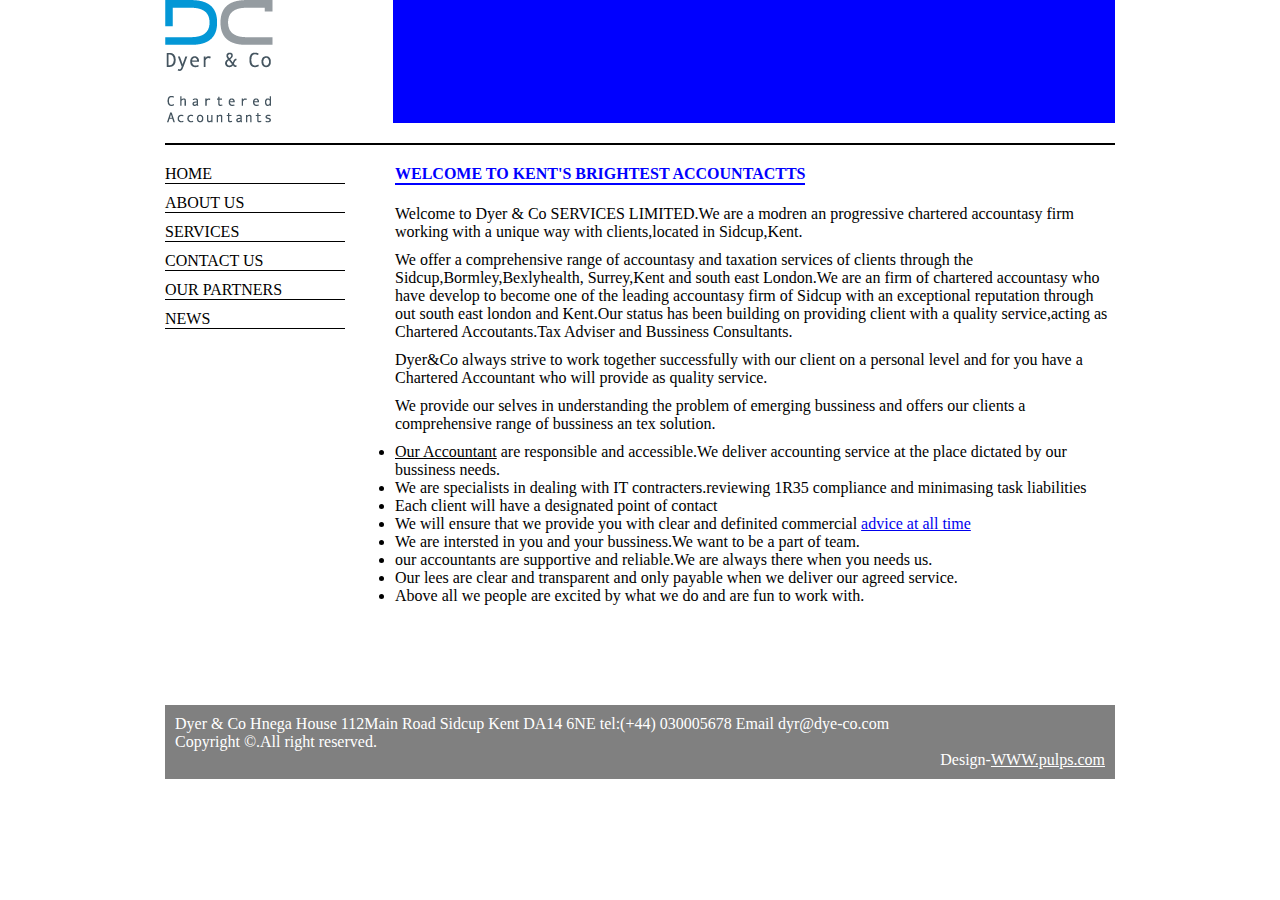
<file: index.html>
<html>
	<head>
		<title>home</title>
		<link rel="stylesheet" href="stylee.css"/>
		<meta name="viewport" content="width=device-width, initial-scale=1.0">
	</head>
	<body>
		<div class="container">
			<header>
				<div class="logo"><img src="images/logo.jpg" alt="image not found"/></div>
				<div class="banner"></div>
				
			</header>
			<div class="main-container">
				<ul class="main-menu">
					<li class="active"><a href="#">HOME</a></li>
					<li><a href="#">ABOUT US</a></li>
					<li><a href="#">SERVICES</a></li>
					<li><a href="#">CONTACT US</a></li>
					<li><a href="#">OUR PARTNERS</a></li>
					<li><a href="#">NEWS</a></li>
					
				</ul>
				
				<div class="content">
					<h4>WELCOME TO KENT'S BRIGHTEST ACCOUNTACTTS</h4>
					<p>Welcome to Dyer & Co SERVICES LIMITED.We are a modren an progressive chartered accountasy firm working with a unique
					  way with clients,located in Sidcup,Kent.</p>
					<p>We offer a comprehensive range of accountasy and taxation services of clients through the Sidcup,Bormley,Bexlyhealth,
					    Surrey,Kent and south east London.We are an firm of chartered accountasy who have develop to become one of the
						leading accountasy firm of Sidcup with an exceptional reputation through out south east london and Kent.Our status has
						been building on providing client with a quality service,acting as Chartered Accoutants.Tax Adviser and Bussiness Consultants.</p>
					<p>Dyer&Co always strive to work together successfully with our client on a personal level and for you have a Chartered
						Accountant who will provide as quality service.</p>
					<p>We provide our selves in understanding the problem of emerging bussiness and offers our clients a comprehensive range of
					bussiness an tex solution.</p>	
					<ul>
						<li> <u> Our Accountant</u>  are responsible and accessible.We deliver accounting service at the place dictated by our bussiness needs.</li>
						<li>We are specialists in dealing with IT contracters.reviewing 1R35 compliance and minimasing task liabilities </li>
						<li>Each client will have a designated point of contact</li>
						<li>We will ensure that we provide you with clear and definited commercial <a href="#">advice at all time</a></li>
						<li>We are intersted in you and your bussiness.We want to be a part of team.</li>
						<li>our accountants are supportive and reliable.We are always there when you needs us.</li>
						<li>Our lees are clear and transparent and only payable when we deliver our agreed service.</li>
						<li>Above all we people are excited by what we do and are fun to work with.</li>
					</ul>
					
					
				</div>
			
			</div>	
			<footer class=".footer">
			Dyer & Co Hnega House 112Main Road Sidcup Kent DA14 6NE tel:(+44) 030005678 Email 
				dyr@dye-co.com 
				<p>Copyright &copy;.All right reserved.</p>
				<p class="paragraph2">Design-<a href="design.html">WWW.pulps.com </a></p>
				
			</footer>
		</div>
	</body>
</html>
</file>
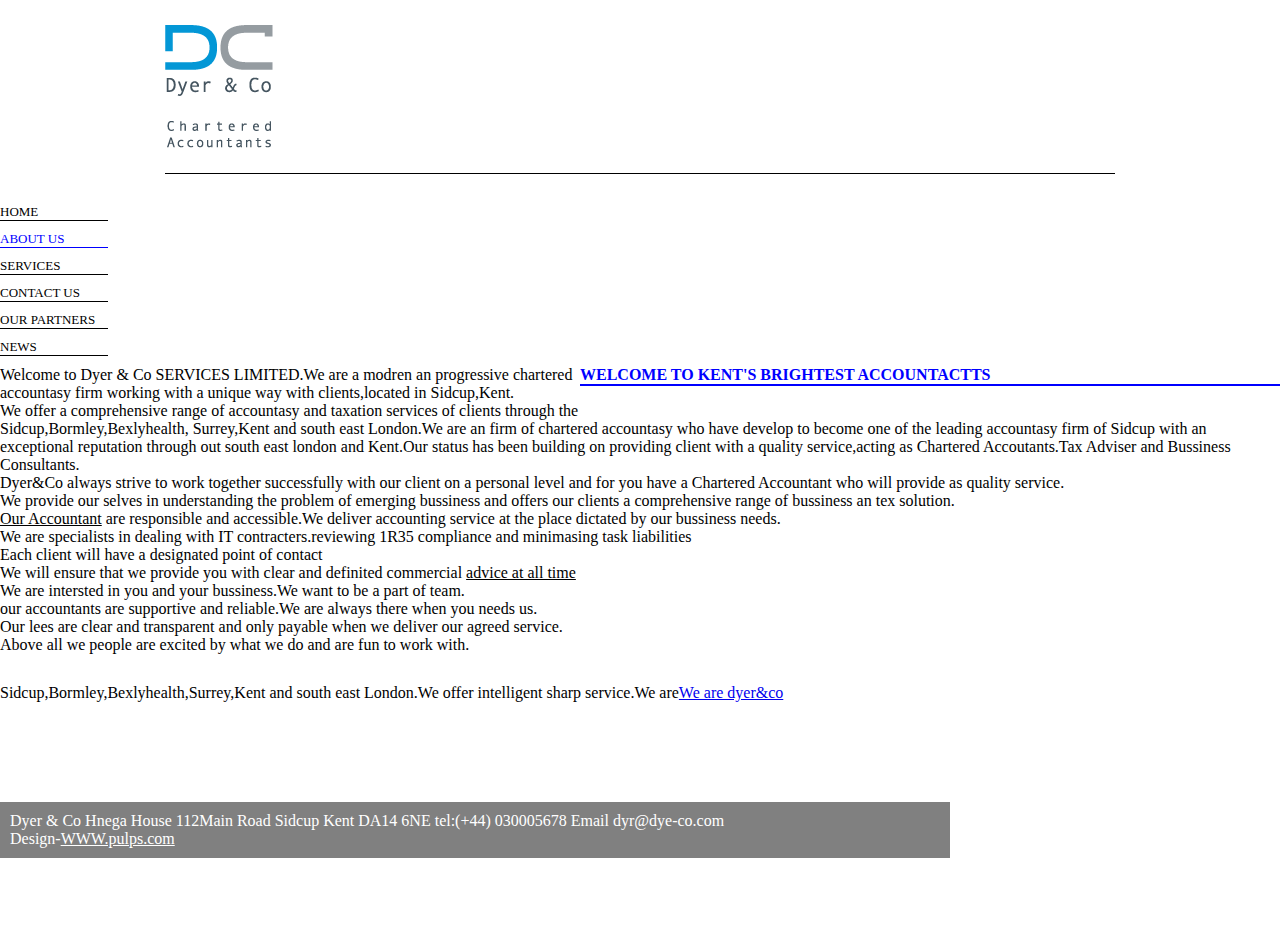
<file: about-us.html>
<html>
	<head>
		<title>about-us</title>
		<link rel="stylesheet" href="style.css"/>
		<meta name="viewport" content="width=device-width, initial-scale=1.0">
	</head>
	<body>
		<div class="container">
			<header>
				<img src="images/logo.jpg" alt="found no image"/>
				<div class="box"></div>
				
			</header>
			<div class="main-container">
				<ul class="main-menu">
					<li><a href="home.html">HOME</a></li>
					<li class="active"><a href="about-us.html">ABOUT US</a></li>
					<li><a href="services.html">SERVICES</a></li>
					<li><a href="contact-us.html">CONTACT US</a></li>
					<li><a href="our-partners.html">OUR PARTNERS</a></li>
					<li><a href="news.html">NEWS</a></li>
					
				</ul>
			
				<div class="heading">
					<h4>WELCOME TO KENT'S BRIGHTEST ACCOUNTACTTS</h4>
					<p>Welcome to Dyer & Co SERVICES LIMITED.We are a modren an progressive chartered accountasy firm working with a unique
					  way with clients,located in Sidcup,Kent.</p>
					<p>We offer a comprehensive range of accountasy and taxation services of clients through the Sidcup,Bormley,Bexlyhealth,
					    Surrey,Kent and south east London.We are an firm of chartered accountasy who have develop to become one of the
						leading accountasy firm of Sidcup with an exceptional reputation through out south east london and Kent.Our status has
						been building on providing client with a quality service,acting as Chartered Accoutants.Tax Adviser and Bussiness Consultants.</p>
					<p>Dyer&Co always strive to work together successfully with our client on a personal level and for you have a Chartered
						Accountant who will provide as quality service.</p>
					<p>We provide our selves in understanding the problem of emerging bussiness and offers our clients a comprehensive range of
					bussiness an tex solution.</p>	
					<ul>
						<li><a href="accoutants">Our Accountant</a> are responsible and accessible.We deliver accounting service at the place dictated by our bussiness needs.</li>
						<li>We are specialists in dealing with IT contracters.reviewing 1R35 compliance and minimasing task liabilities </li>
						<li>Each client will have a designated point of contact</li>
						<li>We will ensure that we provide you with clear and definited commercial <a href="#">advice at all time</a></li>
						<li>We are intersted in you and your bussiness.We want to be a part of team.</li>
						<li>our accountants are supportive and reliable.We are always there when you needs us.</li>
						<li>Our lees are clear and transparent and only payable when we deliver our agreed service.</li>
						<li>Above all we people are excited by what we do and are fun to work with.</li>
					</ul>
					
					<p>Sidcup,Bormley,Bexlyhealth,Surrey,Kent and south east London.We offer intelligent sharp service.We are<a href="#">We are dyer&co</a></p>
				</div>
			
			</div>	
			<footer class="end">
				Dyer & Co Hnega House 112Main Road Sidcup Kent DA14 6NE tel:(+44) 030005678 Email 
				dyr@dye-co.com
				<p>Design-<a href="design.html">WWW.pulps.com </a></p>
				
			</footer>
		</div>
	</body>
</html>
</file>
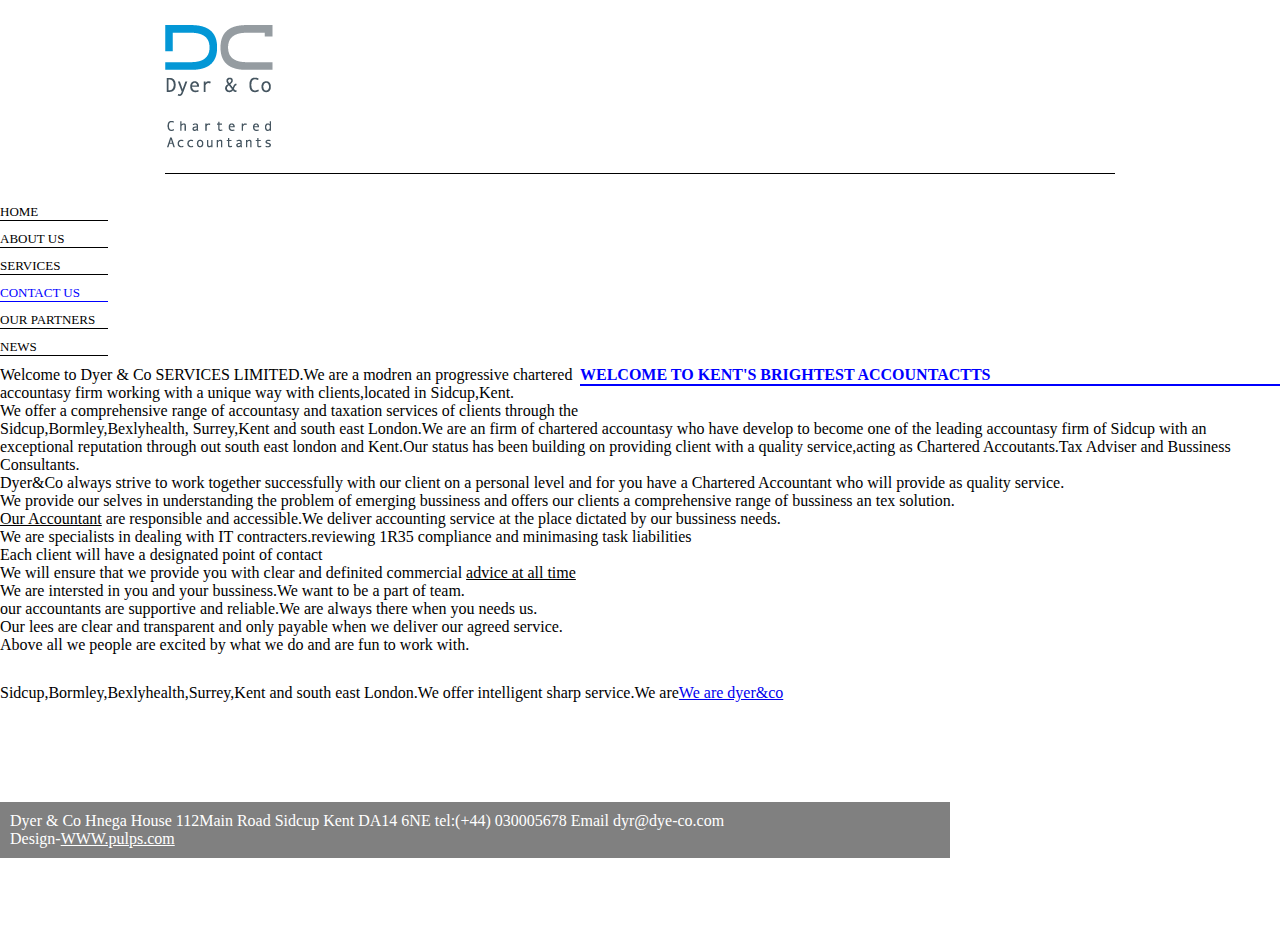
<file: contact-us.html>
<html>
	<head>
		<title>contact-us</title>
		<link rel="stylesheet" href="style.css"/>
		<meta name="viewport" content="width=device-width, initial-scale=1.0">
	</head>
	<body>
		<div class="container">
			<header>
				<img src="images/logo.jpg" alt="found no image"/>
				<div class="box"></div>
				
			</header>
			<div class="main-container">
				<ul class="main-menu">
					<li><a href="home.html">HOME</a></li>
					<li><a href="about-us.html">ABOUT US</a></li>
					<li><a href="services.html">SERVICES</a></li>
					<li class="active"><a href="contact-us.html">CONTACT US</a></li>
					<li><a href="our-partners.html">OUR PARTNERS</a></li>
					<li><a href="news.html">NEWS</a></li>
					
				</ul>
			
				<div class="heading">
					<h4>WELCOME TO KENT'S BRIGHTEST ACCOUNTACTTS</h4>
					<p>Welcome to Dyer & Co SERVICES LIMITED.We are a modren an progressive chartered accountasy firm working with a unique
					  way with clients,located in Sidcup,Kent.</p>
					<p>We offer a comprehensive range of accountasy and taxation services of clients through the Sidcup,Bormley,Bexlyhealth,
					    Surrey,Kent and south east London.We are an firm of chartered accountasy who have develop to become one of the
						leading accountasy firm of Sidcup with an exceptional reputation through out south east london and Kent.Our status has
						been building on providing client with a quality service,acting as Chartered Accoutants.Tax Adviser and Bussiness Consultants.</p>
					<p>Dyer&Co always strive to work together successfully with our client on a personal level and for you have a Chartered
						Accountant who will provide as quality service.</p>
					<p>We provide our selves in understanding the problem of emerging bussiness and offers our clients a comprehensive range of
					bussiness an tex solution.</p>	
					<ul>
						<li><a href="accoutants">Our Accountant</a> are responsible and accessible.We deliver accounting service at the place dictated by our bussiness needs.</li>
						<li>We are specialists in dealing with IT contracters.reviewing 1R35 compliance and minimasing task liabilities </li>
						<li>Each client will have a designated point of contact</li>
						<li>We will ensure that we provide you with clear and definited commercial <a href="#">advice at all time</a></li>
						<li>We are intersted in you and your bussiness.We want to be a part of team.</li>
						<li>our accountants are supportive and reliable.We are always there when you needs us.</li>
						<li>Our lees are clear and transparent and only payable when we deliver our agreed service.</li>
						<li>Above all we people are excited by what we do and are fun to work with.</li>
					</ul>
					
					<p>Sidcup,Bormley,Bexlyhealth,Surrey,Kent and south east London.We offer intelligent sharp service.We are<a href="#">We are dyer&co</a></p>
				</div>
			
			</div>	
			<footer class="end">
				Dyer & Co Hnega House 112Main Road Sidcup Kent DA14 6NE tel:(+44) 030005678 Email 
				dyr@dye-co.com
				<p>Design-<a href="design.html">WWW.pulps.com </a></p>
				
			</footer>
		</div>
	</body>
</html>
</file>
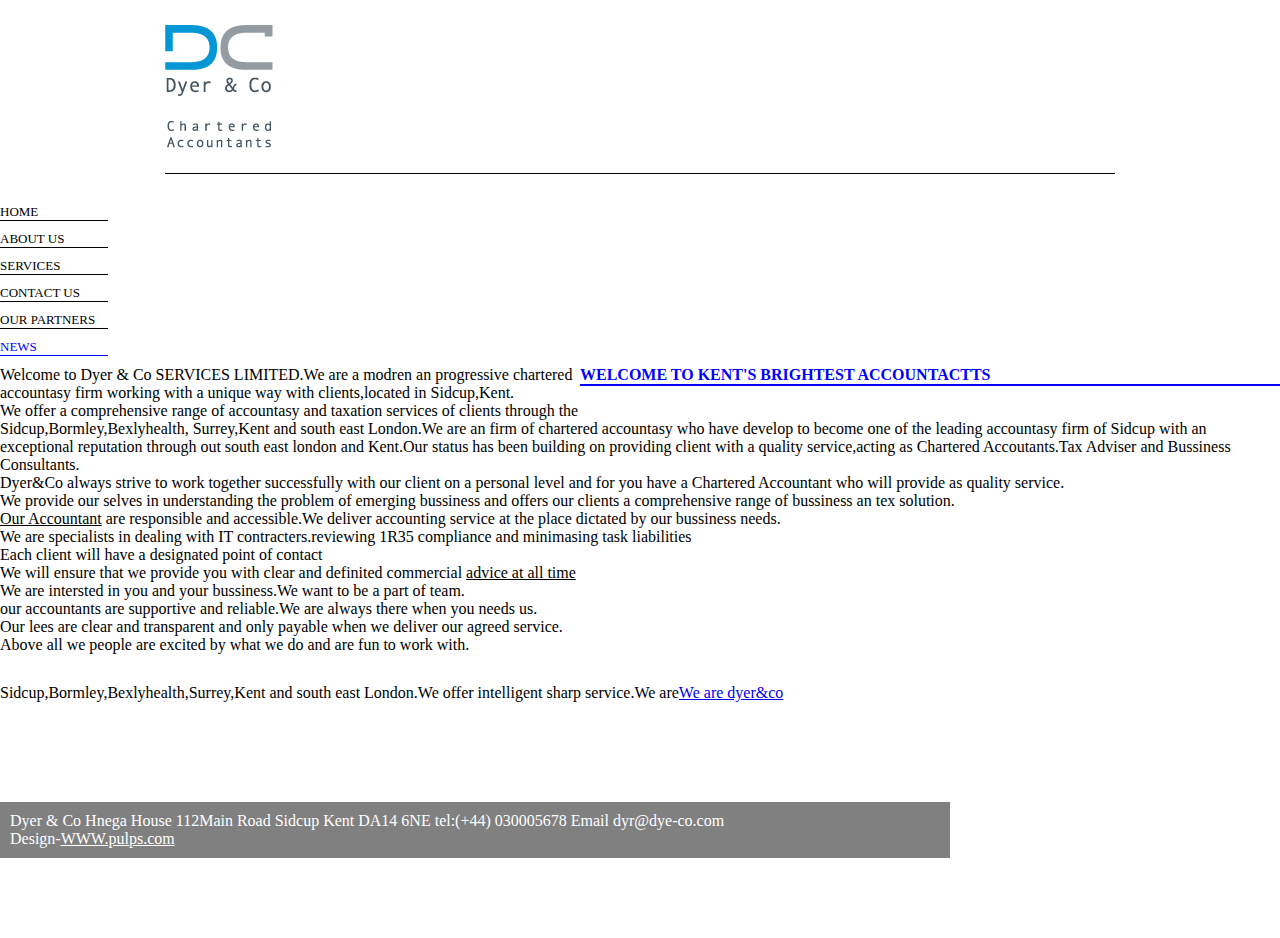
<file: news.html>
<html>
	<head>
		<title>news</title>
		<link rel="stylesheet" href="style.css"/>
		<meta name="viewport" content="width=device-width, initial-scale=1.0">
	</head>
	<body>
		<div class="container">
			<header>
				<img src="images/logo.jpg" alt="found no image"/>
				<div class="box"></div>
				
			</header>
			<div class="main-container">
				<ul class="main-menu">
					<li><a href="home.html">HOME</a></li>
					<li><a href="about-us.html">ABOUT US</a></li>
					<li><a href="services.html">SERVICES</a></li>
					<li><a href="contact-us.html">CONTACT US</a></li>
					<li><a href="our-partners.html">OUR PARTNERS</a></li>
					<li class="active"><a href="news.html">NEWS</a></li>
					
				</ul>
			
				<div class="heading">
					<h4>WELCOME TO KENT'S BRIGHTEST ACCOUNTACTTS</h4>
					<p>Welcome to Dyer & Co SERVICES LIMITED.We are a modren an progressive chartered accountasy firm working with a unique
					  way with clients,located in Sidcup,Kent.</p>
					<p>We offer a comprehensive range of accountasy and taxation services of clients through the Sidcup,Bormley,Bexlyhealth,
					    Surrey,Kent and south east London.We are an firm of chartered accountasy who have develop to become one of the
						leading accountasy firm of Sidcup with an exceptional reputation through out south east london and Kent.Our status has
						been building on providing client with a quality service,acting as Chartered Accoutants.Tax Adviser and Bussiness Consultants.</p>
					<p>Dyer&Co always strive to work together successfully with our client on a personal level and for you have a Chartered
						Accountant who will provide as quality service.</p>
					<p>We provide our selves in understanding the problem of emerging bussiness and offers our clients a comprehensive range of
					bussiness an tex solution.</p>	
					<ul>
						<li><a href="accoutants">Our Accountant</a> are responsible and accessible.We deliver accounting service at the place dictated by our bussiness needs.</li>
						<li>We are specialists in dealing with IT contracters.reviewing 1R35 compliance and minimasing task liabilities </li>
						<li>Each client will have a designated point of contact</li>
						<li>We will ensure that we provide you with clear and definited commercial <a href="#">advice at all time</a></li>
						<li>We are intersted in you and your bussiness.We want to be a part of team.</li>
						<li>our accountants are supportive and reliable.We are always there when you needs us.</li>
						<li>Our lees are clear and transparent and only payable when we deliver our agreed service.</li>
						<li>Above all we people are excited by what we do and are fun to work with.</li>
					</ul>
					
					<p>Sidcup,Bormley,Bexlyhealth,Surrey,Kent and south east London.We offer intelligent sharp service.We are<a href="#">We are dyer&co</a></p>
				</div>
			
			</div>	
			<footer class="end">
				Dyer & Co Hnega House 112Main Road Sidcup Kent DA14 6NE tel:(+44) 030005678 Email 
				dyr@dye-co.com
				<p>Design-<a href="design.html">WWW.pulps.com </a></p>
				
			</footer>
		</div>
	</body>
</html>
</file>
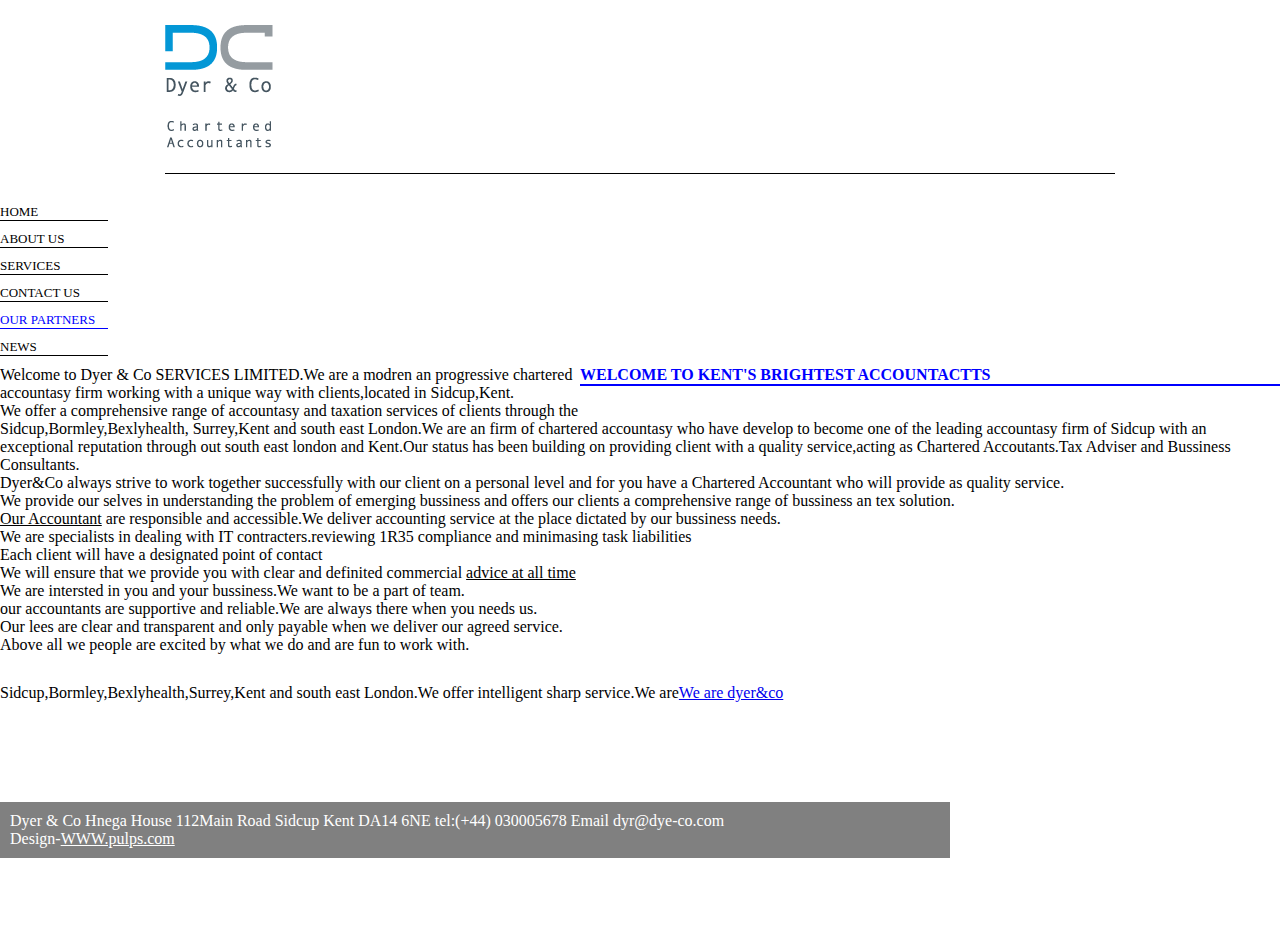
<file: our-partners.html>
<html>
	<head>
		<title>OUR-PARTNERS</title>
		<link rel="stylesheet" href="style.css"/>
		<meta name="viewport" content="width=device-width, initial-scale=1.0">
	</head>
	<body>
		<div class="container">
			<header>
				<img src="images/logo.jpg" alt="found no image"/>
				<div class="box"></div>
				
			</header>
			<div class="main-container">
				<ul class="main-menu">
					<li><a href="home.html">HOME</a></li>
					<li><a href="about-us.html">ABOUT US</a></li>
					<li><a href="services.html">SERVICES</a></li>
					<li><a href="contact-us.html">CONTACT US</a></li>
					<li class="active"><a href="our-partners.html">OUR PARTNERS</a></li>
					<li><a href="news.html">NEWS</a></li>
					
				</ul>
			
				<div class="heading">
					<h4>WELCOME TO KENT'S BRIGHTEST ACCOUNTACTTS</h4>
					<p>Welcome to Dyer & Co SERVICES LIMITED.We are a modren an progressive chartered accountasy firm working with a unique
					  way with clients,located in Sidcup,Kent.</p>
					<p>We offer a comprehensive range of accountasy and taxation services of clients through the Sidcup,Bormley,Bexlyhealth,
					    Surrey,Kent and south east London.We are an firm of chartered accountasy who have develop to become one of the
						leading accountasy firm of Sidcup with an exceptional reputation through out south east london and Kent.Our status has
						been building on providing client with a quality service,acting as Chartered Accoutants.Tax Adviser and Bussiness Consultants.</p>
					<p>Dyer&Co always strive to work together successfully with our client on a personal level and for you have a Chartered
						Accountant who will provide as quality service.</p>
					<p>We provide our selves in understanding the problem of emerging bussiness and offers our clients a comprehensive range of
					bussiness an tex solution.</p>	
					<ul>
						<li><a href="accoutants">Our Accountant</a> are responsible and accessible.We deliver accounting service at the place dictated by our bussiness needs.</li>
						<li>We are specialists in dealing with IT contracters.reviewing 1R35 compliance and minimasing task liabilities </li>
						<li>Each client will have a designated point of contact</li>
						<li>We will ensure that we provide you with clear and definited commercial <a href="#">advice at all time</a></li>
						<li>We are intersted in you and your bussiness.We want to be a part of team.</li>
						<li>our accountants are supportive and reliable.We are always there when you needs us.</li>
						<li>Our lees are clear and transparent and only payable when we deliver our agreed service.</li>
						<li>Above all we people are excited by what we do and are fun to work with.</li>
					</ul>
					
					<p>Sidcup,Bormley,Bexlyhealth,Surrey,Kent and south east London.We offer intelligent sharp service.We are<a href="#">We are dyer&co</a></p>
				</div>
			
			</div>	
			<footer class="end">
				Dyer & Co Hnega House 112Main Road Sidcup Kent DA14 6NE tel:(+44) 030005678 Email 
				dyr@dye-co.com
				<p>Design-<a href="design.html">WWW.pulps.com </a></p>
				
			</footer>
		</div>
	</body>
</html>
</file>
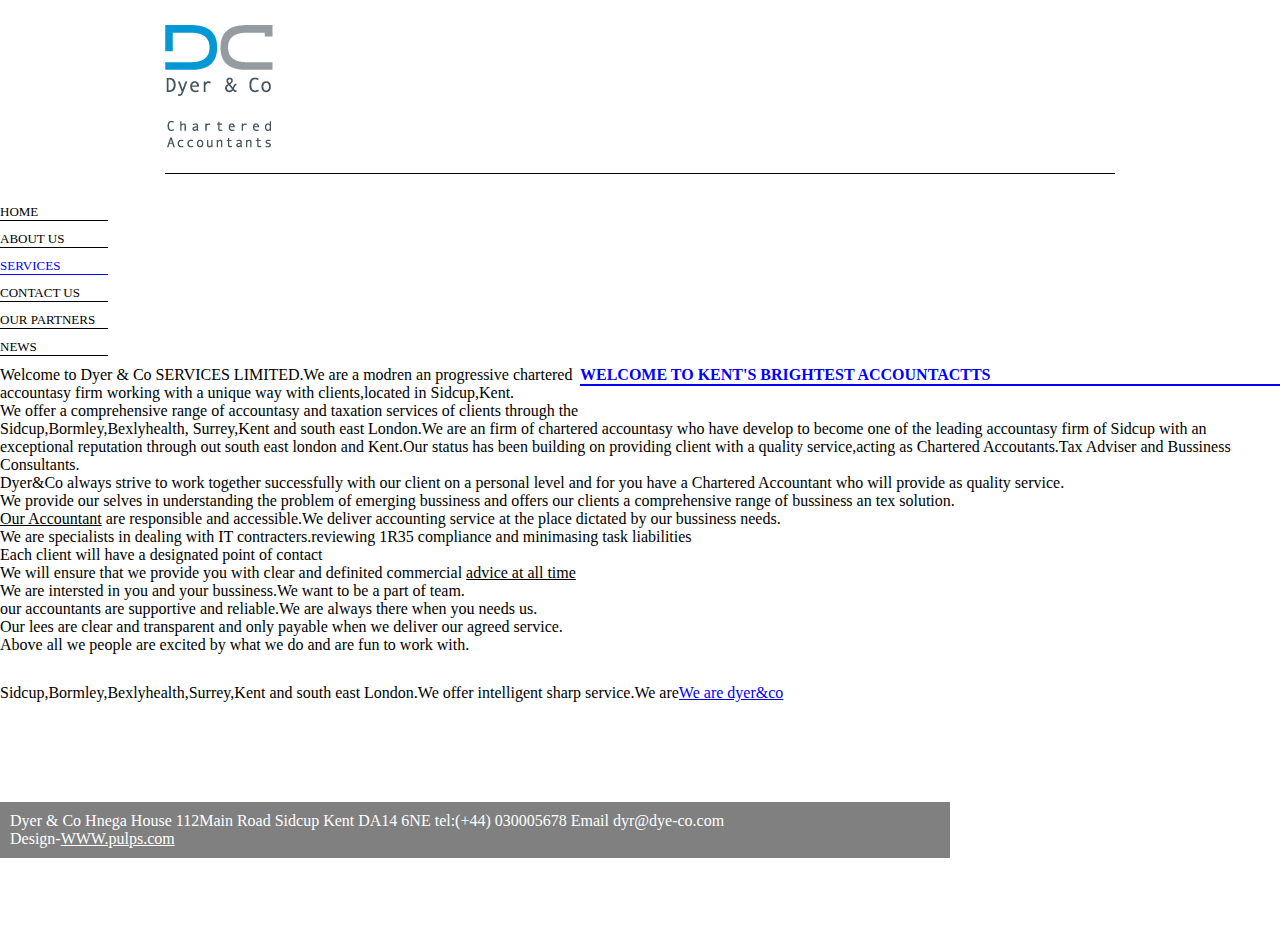
<file: services.html>
<html>
	<head>
		<title>services</title>
		<link rel="stylesheet" href="style.css"/>
		<meta name="viewport" content="width=device-width, initial-scale=1.0">
	</head>
	<body>
		<div class="container">
			<header>
				<img src="images/logo.jpg" alt="found no image"/>
				<div class="box"></div>
				
			</header>
			<div class="main-container">
				<ul class="main-menu">
					<li><a href="home.html">HOME</a></li>
					<li><a href="about-us.html">ABOUT US</a></li>
					<li class="active"><a href="services.html">SERVICES</a></li>
					<li><a href="contact-us.html">CONTACT US</a></li>
					<li><a href="our-partners.html">OUR PARTNERS</a></li>
					<li><a href="news.html">NEWS</a></li>
					
				</ul>
			
				<div class="heading">
					<h4>WELCOME TO KENT'S BRIGHTEST ACCOUNTACTTS</h4>
					<p>Welcome to Dyer & Co SERVICES LIMITED.We are a modren an progressive chartered accountasy firm working with a unique
					  way with clients,located in Sidcup,Kent.</p>
					<p>We offer a comprehensive range of accountasy and taxation services of clients through the Sidcup,Bormley,Bexlyhealth,
					    Surrey,Kent and south east London.We are an firm of chartered accountasy who have develop to become one of the
						leading accountasy firm of Sidcup with an exceptional reputation through out south east london and Kent.Our status has
						been building on providing client with a quality service,acting as Chartered Accoutants.Tax Adviser and Bussiness Consultants.</p>
					<p>Dyer&Co always strive to work together successfully with our client on a personal level and for you have a Chartered
						Accountant who will provide as quality service.</p>
					<p>We provide our selves in understanding the problem of emerging bussiness and offers our clients a comprehensive range of
					bussiness an tex solution.</p>	
					<ul>
						<li><a href="accoutants">Our Accountant</a> are responsible and accessible.We deliver accounting service at the place dictated by our bussiness needs.</li>
						<li>We are specialists in dealing with IT contracters.reviewing 1R35 compliance and minimasing task liabilities </li>
						<li>Each client will have a designated point of contact</li>
						<li>We will ensure that we provide you with clear and definited commercial <a href="#">advice at all time</a></li>
						<li>We are intersted in you and your bussiness.We want to be a part of team.</li>
						<li>our accountants are supportive and reliable.We are always there when you needs us.</li>
						<li>Our lees are clear and transparent and only payable when we deliver our agreed service.</li>
						<li>Above all we people are excited by what we do and are fun to work with.</li>
					</ul>
					
					<p>Sidcup,Bormley,Bexlyhealth,Surrey,Kent and south east London.We offer intelligent sharp service.We are<a href="#">We are dyer&co</a></p>
				</div>
			
			</div>	
			<footer class="end">
				<p>Dyer & Co Hnega House 112Main Road Sidcup Kent DA14 6NE tel:(+44) 030005678 Email 
				dyr@dye-co.com</p>
				<p>Design-<a href="design.html">WWW.pulps.com </a></p>
				
			</footer>
		</div>
	</body>
</html>
</file>
<file: stylee.css>
*, body{
	padding: 0px;
    margin: 0px;
	box-sizing: border-box;
}
         /* Container of web page */
.container{
	max-width: 950px;
    margin: 0 auto;
    /* padding: 10px; */
}
                    /* Tablet views */
                 @media(min-width:767px) and (max-width:1023px)
                {
                        .container{
                            max-width: 767px;
                        }
                    }
.container header{
    display: grid;
    grid-template-columns: auto 1fr;
    grid-template-rows: 1fr;
    grid-gap: 120px;
    border-bottom: 2px solid;
    padding-bottom: 20px ;
  
}
@media (min-width: 320px) and (max-width: 767px)
{
    .container header
    {
        display: grid;
        grid-template-rows:123px 121px  ;
        grid-template-columns: 1fr;
        grid-gap:20px;
    }
}
       /* Tablet views */
       @media (min-width: 767px) and (max-width: 1023px)
       {
           .container header
           {
            display: grid;
            grid-template-rows: 1fr;
            grid-template-columns: 108px 539px;
            grid-gap: 120px;
           }
       }

.container header .banner
{
    background-color: blue;
}
   /* mobile views */
   @media (min-width: 320px) and (max-width: 767px)
   {
    .container header .banner{
           background-color: blue;
           grid-gap: 40px;    
       }
   }
/* mobile views */
@media (min-width: 320px) and (max-width: 768px){
	.container header .logo{
    text-align: center;
	}
}
               /* Middle-content */
.container .main-container {
    display: grid;
    grid-template-columns: 180px auto;
    grid-gap: 50px;
    margin-top: 20px;
    /* padding: 10px; */
}
             /* Mobile views */
@media (min-width: 320px) and (max-width: 767px)
{
    .container .main-container{
        display: grid;
        grid-template-rows: 195px auto;
        grid-template-columns: 1fr;
        text-align: justify;
        padding: 10px;
    } 
}
              /* Tablet views */
   @media (min-width: 767px) and (max-width: 1023px)
     {
     .container .main-container{
        display: grid;
       grid-template-rows: 30px auto;
      grid-template-columns: 767px;
     text-align: justify;
                  } 
              }
         /* Tablet views  */
         @media (min-width: 767px) and (max-width: 1023px)
         {
         .container .main-container .main-menu li
         {
            display: inline-block;
            width: 124px;
            text-decoration: none;
            text-align: center;
         }
    }
.container .main-container ul.main-menu li{
	margin-bottom:10px;
	list-style:none;	
}
container .main-container ul.main-menu li.active a {
	color: blue ;
	border-color: blue ;
}

.container .main-container ul.main-menu li a{
	text-decoration: none;
	color: black;
	display: block;
	border-bottom: 1px solid;
}
.container .main-container ul.main-menu li:hover a{
	color:blue;
}
.main-container h4{
	border-bottom: 2px solid;
	margin-bottom: 20px;
	display: inline-block;
	color: blue;
}
.main-container .content p{
	
	margin-bottom:10px;
}
         /* Footer of Web page */
.container footer{
    margin-top: 100px;
    background:grey;
	margin-bottom: 80px;
    padding: 10px;
	color: white;
	align-content: center;
}
/* mobile views */
@media (min-width: 320px) and (max-width: 767px){
	.container footer {
		/* width: 320px; */
		font-size: 13px;
		text-align: justify;
	}
}
                /* Tablet views */
@media (min-width: 767px) and (max-width: 1023px){
	.container footer {
		width: 767px;
		font-size: 13px;
		text-align: justify;
	}
}

.container footer p{
	color: white;
}
.container footer .paragraph1
{
	text-align: left;
}
.container footer .paragraph2
{
	text-align: right;
}
@media (min-width: 320px) and (max-width: 767px)
{
    .container footer .paragraph2
{
	text-align: center;
}
}
.container footer p a{
	color:white;
}
div.heading ul li a{
	color:black;
}
</file>
<file: style.css>
*,body{
	padding:0px;
	margin:0px;
	box-sizing:border-box;
}

/* mobile views */
@media (min-width: 320px) and (max-width: 767px){
	.container{
		max-width: 320px;

	}
}
.container header{
	margin:0px auto;
	border-bottom:1px solid;
	width:950px;
	padding:25px 0;
	height:174px;
	margin-bottom:30px;
}
/* mobile views */
@media (min-width: 320px) and (max-width: 767px){
	.container header {
		width: 320px;
        height: 200px;
        margin-bottom:30px;
        padding:25px 0;
        margin:0px auto;
		border-bottom:1px solid;
		text-align: center;
	}

}
.container header img{
float: left;
	width: 108px;
	height: 123px;
}
/* mobile views */
@media (min-width: 320px) and (max-width: 768px){
	.container header  .center img{
		width: 60px;
		height: 68px;
		text-align: center;
	}

}

.container header .banner{
	float:right;
	background-color:blue;
	width:700px;
	height:123px;
}
/* mobile views */
@media (min-width: 320px) and (max-width: 767px){
	.container header .banner{
		width: 320px;
		height: 68px;
		
		background-color:blue;
		margin-top: 20px;
	}

}
.container .main-container ul.main-menu {
display: grid;
	font-size:small;
	grid-template-columns: 1fr;

}
@media (min-width: 320px) and (max-width: 767px)
{
	.container .main-container ul.main-menu
	{
	
	   margin-top: 34px;
	 
	}
}
.container .main-container ul.main-menu li{
	margin-bottom:10px;
	list-style:none;
	
}

.container .main-container ul.main-menu li.active a {
	color: blue ;
	border-color: blue ;
}

.container .main-container ul.main-menu li a{
	text-decoration:none;
	color:black;
	display:inline-block;
	border-bottom:1px solid;
	width:108px;
}
/* mobile views */
@media (min-width: 320px) and (max-width: 767px){
	.container .main-container ul.main-menu li a{
		width: 85px;
	}

}
.container .main-container ul.main-menu li:hover a{
	color:blue;
}

.main-container h4 {
	float:right;
	width:700px;
}
/* mobile views */
@media (min-width: 320px) and (max-width: 767px){
	.main-container h4{
		/* width: 90px; */
		width: 320px;
		float: none;
		font-size: 11px;
		font-weight: bold;
		margin-top: 25px;
	border-bottom:1px solid;
	}
}
.main-container h4{
	border-bottom:2px solid;
	margin-bottom:30px;
	display:inline-block;
	color:blue;
}
.container .main-container .content{
	float:right;
	width:700px;
}
/* mobile views */
@media (min-width: 320px) and (max-width: 767px){
	.container .main-container .content{
		width: 314px;
    font-size: 12px;
	}
}
.main-container .content p{
	
	margin-bottom:20px;
}
.container footer{
	
    margin-top: 100px;
    background:grey;
    width: 950px;
    float:left;
	margin-bottom:80px;
    padding: 10px;
	color:white;
	align-content: center;
}
/* mobile views */
@media (min-width: 320px) and (max-width: 767px){
	.container footer {
	
		width: 320px;
		font-size: 13px;
		text-align: justify;
	
	}
}
.container footer p{
	color: white;
}
.container footer .paragraph1
{
	text-align: left;
}
.container footer .paragraph2
{
	text-align: right;
}
.container footer p a{
	color:white;

}
div.heading ul{
	margin-bottom:30px;	
}
div.heading ul li a{
	color:black;
}
</file>
